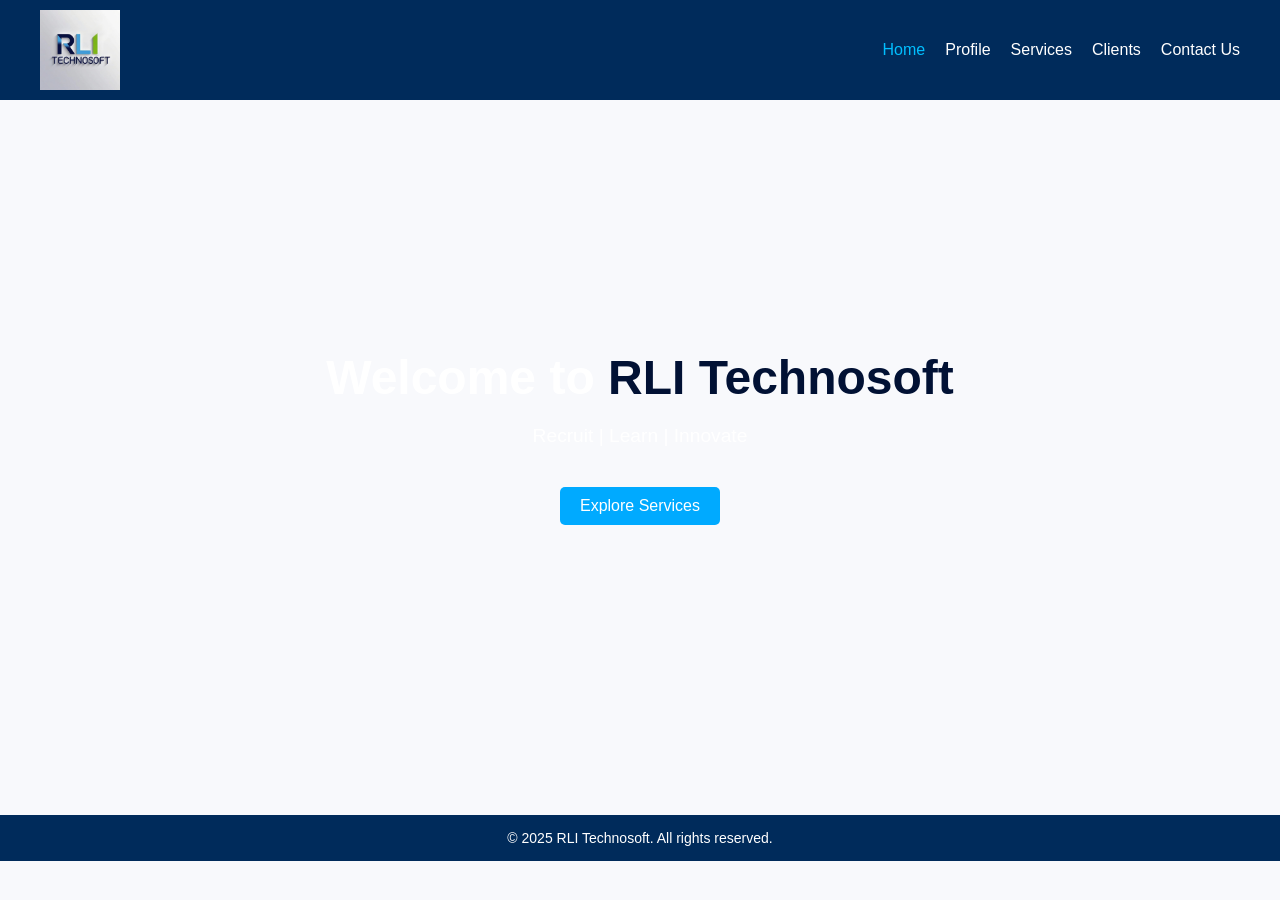
<file: index.html>
<!DOCTYPE html>
<html lang="en">
<head>
  <meta charset="UTF-8">
  <meta name="viewport" content="width=device-width, initial-scale=1.0">
  <title>RLI Technosoft | Home</title>
  <link rel="stylesheet" href="style.css">
  <script src="script.js" defer></script>
</head>
<body>
<header>
  <div class="logo">
    <img src="RLI.jpeg" alt="RLI Technosoft Logo">
  </div>
  <nav>
    <ul>
      <li><a href="index.html" class="active">Home</a></li>
      <li><a href="profile.html">Profile</a></li>
      <li><a href="services.html">Services</a></li>
      <li><a href="clients.html">Clients</a></li>
      <li><a href="contact.html">Contact Us</a></li>
    </ul>
  </nav>
</header>
  <section class="hero">
    <h1>Welcome to <span>RLI Technosoft</span></h1>
    <p>Recruit | Learn | Innovate</p>
    <a href="services.html" class="btn">Explore Services</a>
  </section>

  <footer>
    <p>© 2025 RLI Technosoft. All rights reserved.</p>
  </footer>
</body>
</html>
</file>
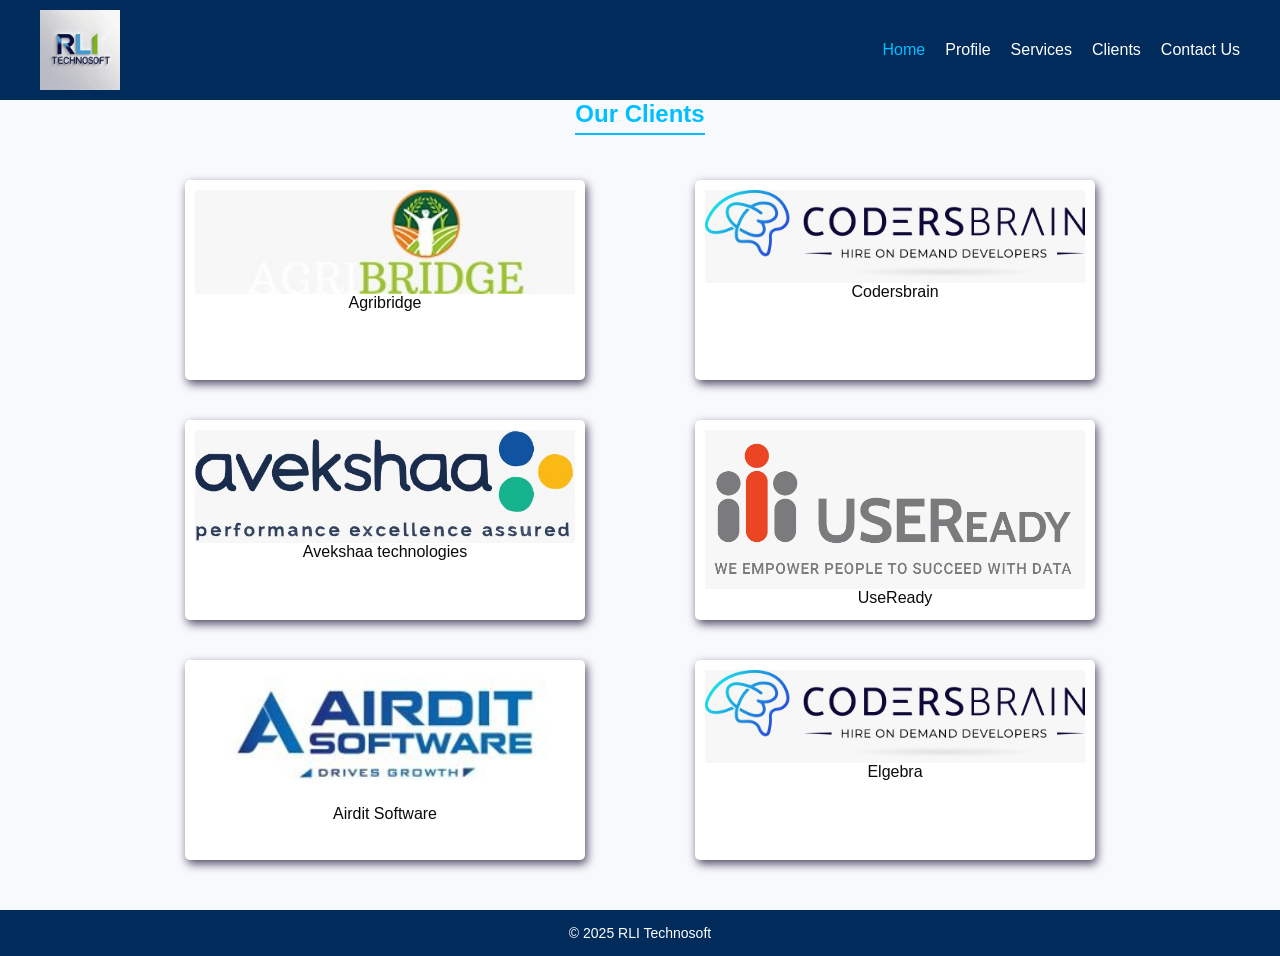
<file: clients.html>
<!DOCTYPE html>
<html lang="en">

<head>
  <meta charset="UTF-8">
  <meta name="viewport" content="width=device-width, initial-scale=1.0">
  <title>RLI Technosoft | Clients</title>
  <link rel="stylesheet" href="style.css">
</head>

<body>
  <header>
    <div class="logo">
      <img src="RLI.jpeg" alt="RLI Technosoft Logo">
    </div>
    <nav>
      <ul>
        <li><a href="index.html" class="active">Home</a></li>
        <li><a href="profile.html">Profile</a></li>
        <li><a href="services.html">Services</a></li>
        <li><a href="clients.html">Clients</a></li>
        <li><a href="contact.html">Contact Us</a></li>
      </ul>
    </nav>
  </header>

  <section class="content">
    <h2>Our Clients</h2>
    <ul class="client-list">
      <li>
        <img src="images/Bridge.jpeg" alt="">
        <span>Agribridge</span>
      </li>
      <li>
        <img src="images/codersBrain.jpeg" alt="">
        <span>Codersbrain</span>
      </li>

      <li>
        <img src="images/avesksha.jpeg" alt="">
        <span>Avekshaa technologies</span>
      </li>

      <li>
        <img src="images/useReady.jpeg" alt="">
        <span>UseReady</span>
      </li>

      <li>
        <img src="images/air.png" alt="">
        <span>Airdit Software</span>
      </li>

      <li>
        <img src="images/codersBrain.jpeg" alt="">
        <span>Elgebra</span>
      </li>
    </ul>
  </section>

  <footer>
    <p>© 2025 RLI Technosoft</p>
  </footer>
</body>

</html>
</file>
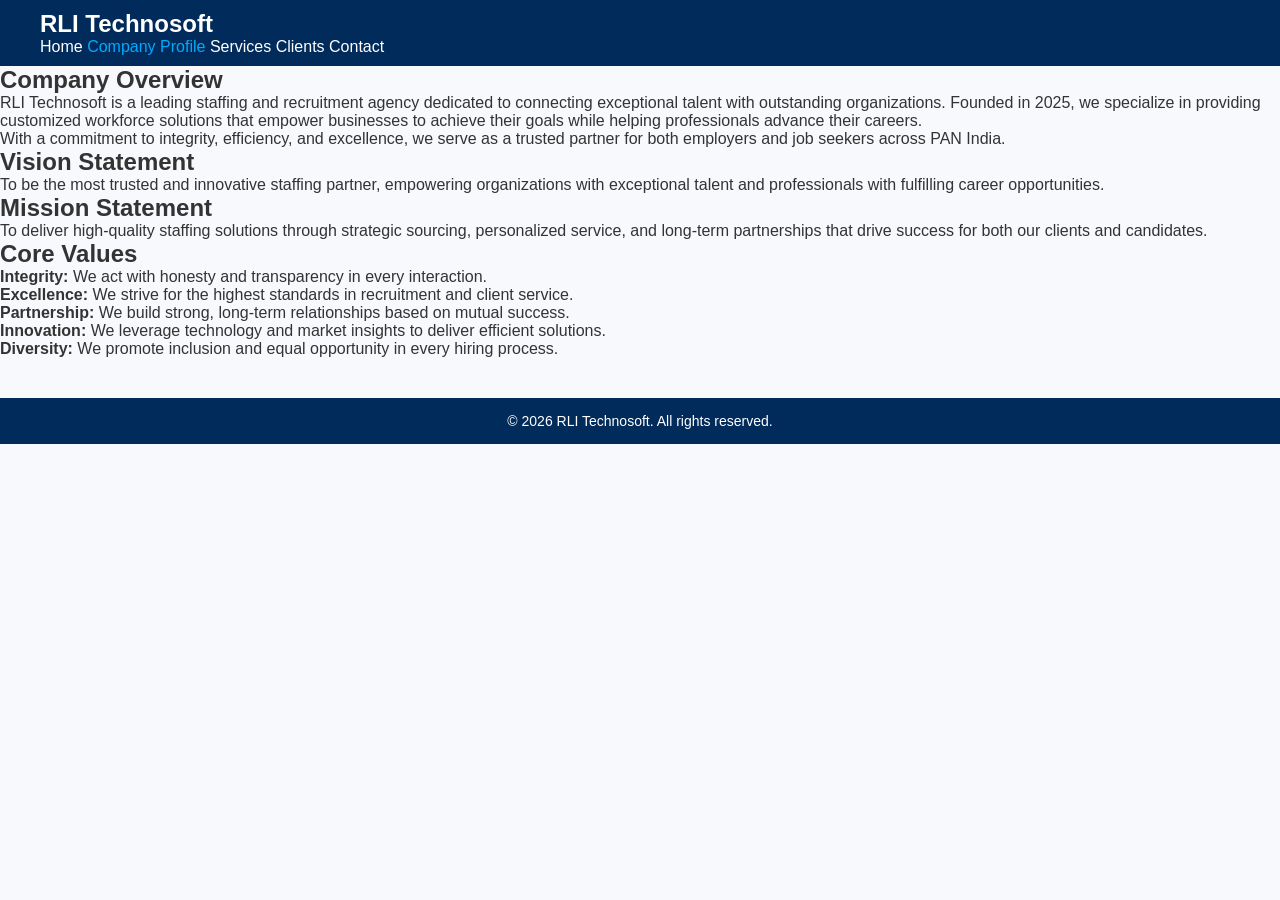
<file: company-profile.html>
<!doctype html>
<html lang="en">
<head>
  <meta charset="utf-8">
  <meta name="viewport" content="width=device-width,initial-scale=1">
  <title>Company Profile - RLI Technosoft</title>
  <link rel="stylesheet" href="style.css">
</head>
<body>
  <header>
    <div class="container nav">
      <div class="logo">RLI Technosoft</div>
      <nav>
        <a href="index.html">Home</a>
        <a href="company-profile.html" class="active">Company Profile</a>
        <a href="services.html">Services</a>
        <a href="clients.html">Clients</a>
        <a href="contact.html">Contact</a>
      </nav>
    </div>
  </header>

  <section class="container">
    <h1>Company Overview</h1>
    <p>RLI Technosoft is a leading staffing and recruitment agency dedicated to connecting exceptional talent with outstanding organizations. Founded in 2025, we specialize in providing customized workforce solutions that empower businesses to achieve their goals while helping professionals advance their careers.</p>

    <p>With a commitment to integrity, efficiency, and excellence, we serve as a trusted partner for both employers and job seekers across PAN India.</p>

    <h2>Vision Statement</h2>
    <p>To be the most trusted and innovative staffing partner, empowering organizations with exceptional talent and professionals with fulfilling career opportunities.</p>

    <h2>Mission Statement</h2>
    <p>To deliver high-quality staffing solutions through strategic sourcing, personalized service, and long-term partnerships that drive success for both our clients and candidates.</p>

    <h2>Core Values</h2>
    <ul>
      <li><strong>Integrity:</strong> We act with honesty and transparency in every interaction.</li>
      <li><strong>Excellence:</strong> We strive for the highest standards in recruitment and client service.</li>
      <li><strong>Partnership:</strong> We build strong, long-term relationships based on mutual success.</li>
      <li><strong>Innovation:</strong> We leverage technology and market insights to deliver efficient solutions.</li>
      <li><strong>Diversity:</strong> We promote inclusion and equal opportunity in every hiring process.</li>
    </ul>
  </section>

  <footer>
    <p>&copy; <span id="year"></span> RLI Technosoft. All rights reserved.</p>
  </footer>

  <script>
    document.getElementById("year").textContent = new Date().getFullYear();
  </script>
</body>
</html>
</file>
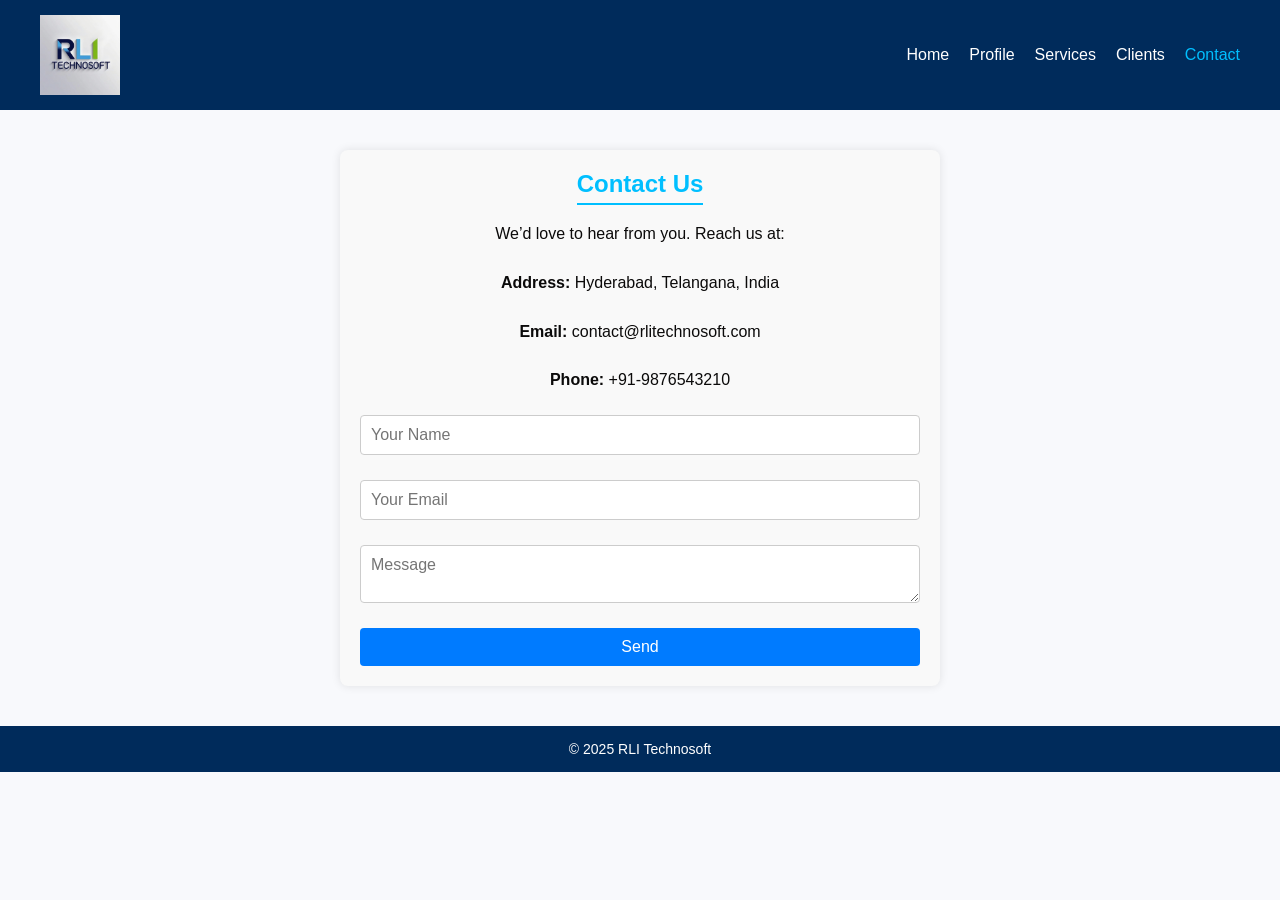
<file: contact.html>
<!DOCTYPE html>
<html lang="en">
<head>
  <meta charset="UTF-8">
  <meta name="viewport" content="width=device-width, initial-scale=1.0">
  <title>RLI Technosoft | Contact</title>
  <link rel="stylesheet" href="style.css">
</head>
<body>
  <header>
    <div class="logo">
      <img src="RLI.jpeg" alt="RLI Technosoft Logo">
    </div>
    <nav>
      <ul>
        <li><a href="index.html">Home</a></li>
        <li><a href="profile.html">Profile</a></li>
        <li><a href="services.html">Services</a></li>
        <li><a href="clients.html">Clients</a></li>
        <li><a href="contact.html" class="active">Contact</a></li>
      </ul>
    </nav>
  </header>

  <section class="content">
    <h2>Contact Us</h2>
    <p>We’d love to hear from you. Reach us at:</p>
    <p><strong>Address:</strong> Hyderabad, Telangana, India</p>
    <p><strong>Email:</strong> contact@rlitechnosoft.com</p>
    <p><strong>Phone:</strong> +91-9876543210</p>

    <!-- FORMSPREE WORKING FORM -->
    <form action="https://formspree.io/f/mvglzbrj" method="POST" class="contact-form">
      <input type="text" name="name" placeholder="Your Name" required>
      <input type="email" name="email" placeholder="Your Email" required>
      <textarea name="message" placeholder="Message" required></textarea>

      <button type="submit">Send</button>
    </form>

  </section>

  <footer>
    <p>© 2025 RLI Technosoft</p>
  </footer>

</body>
</html>

<style>
body { font-family: 'Poppins', sans-serif; color: #333; background: #f8f9fc; }
header {
  background: #002b5b; color: white; padding: 15px 40px;
  display: flex; justify-content: space-between; align-items: center;
}
.logo { font-size: 1.5em; font-weight: bold; }
nav ul { list-style: none; display: flex; gap: 20px; }
nav a { color: white; text-decoration: none; font-weight: 500; }
nav a:hover, .active { color: #00aaff; }

.content {
  max-width: 600px;
  margin: 40px auto;
  padding: 20px;
  background-color: #f9f9f9;
  border-radius: 8px;
  box-shadow: 0 0 10px rgba(0, 0, 0, 0.1);
}

.contact-form {
  display: flex;
  flex-direction: column;
}

.contact-form input,
.contact-form textarea {
  margin-bottom: 15px;
  padding: 10px;
  border: 1px solid #ccc;
  border-radius: 4px;
  font-size: 16px;
}

.contact-form button {
  padding: 10px;
  background-color: #007BFF;
  color: white;
  border: none;
  border-radius: 4px;
  font-size: 16px;
  cursor: pointer;
}

.contact-form button:hover {
  background-color: #0056b3;
  background-image: linear-gradient(45deg, #0056b3, #007BFF);
}
</style>
</file>
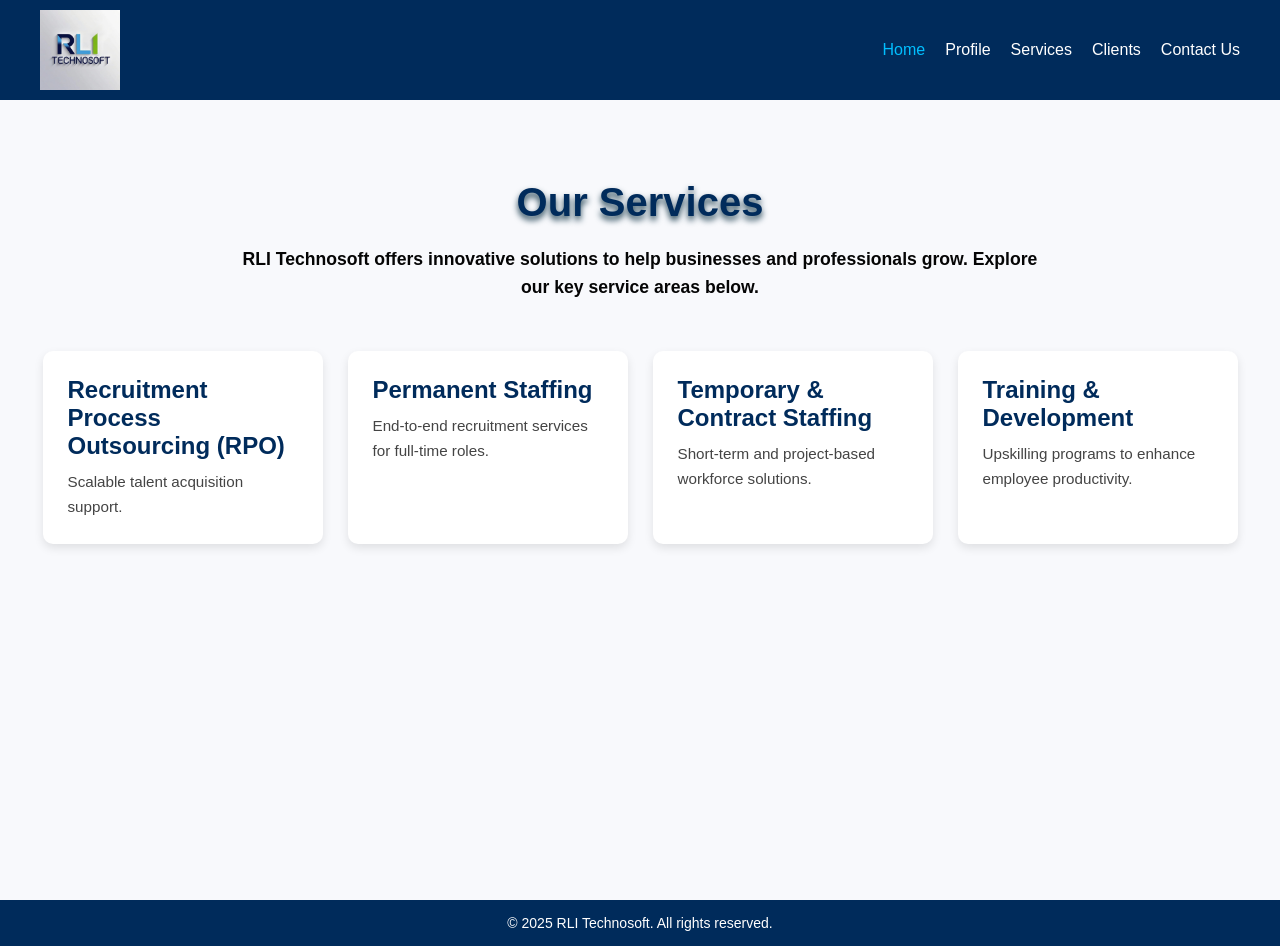
<file: services.html>
<!DOCTYPE html>
<html lang="en">
<head>
  <meta charset="UTF-8">
  <meta name="viewport" content="width=device-width, initial-scale=1.0">
  <title>RLI Technosoft | Services</title>
  <link rel="stylesheet" href="style.css">
</head>
<body>
  <header>
  <div class="logo">
    <img src="RLI.jpeg" alt="RLI Technosoft Logo">
  </div>
  <nav>
    <ul>
      <li><a href="index.html" class="active">Home</a></li>
      <li><a href="profile.html">Profile</a></li>
      <li><a href="services.html">Services</a></li>
      <li><a href="clients.html">Clients</a></li>
      <li><a href="contact.html">Contact Us</a></li>
    </ul>
  </nav>
  </header>

  <main class="services-section">
    <h1>Our Services</h1>
    <p class="intro-text">RLI Technosoft offers innovative solutions to help businesses and professionals grow. Explore our key service areas below.</p>

    <div class="service-cards">
      <div class="service-card">
        <h2>Recruitment Process Outsourcing (RPO)</h2>
        <p>Scalable talent acquisition support.</p>
      </div>

      <div class="service-card">
        <h2>Permanent Staffing</h2>
        <p>End-to-end recruitment services for full-time roles.</p>
      </div>

      <div class="service-card">
        <h2>Temporary & Contract Staffing</h2>
        <p>Short-term and project-based workforce solutions.</p>
      </div>

      <div class="service-card">
        <h2>Training & Development</h2>
        <p>Upskilling programs to enhance employee productivity.</p>
      </div>
    </div>
  </main>

  <footer>
    <p>© 2025 RLI Technosoft. All rights reserved.</p>
  </footer>
</body>
</html>
</file>
<file: style.css>
* {
  margin: 0;
  padding: 0;
  box-sizing: border-box;
}

body {
  font-family: 'Poppins', sans-serif;
  color: #333;
  background: #f8f9fc;
}

header {
  background: #002b5b;
  color: white;
  padding: 15px 40px;
  display: flex;
  justify-content: space-between;
  align-items: center;
}

.logo {
  font-size: 1.5em;
  font-weight: bold;
}

.logo span {
  color: #0859a5;
}

nav ul {
  list-style: none;
  display: flex;
  gap: 20px;
}

nav a {
  color: white;
  text-decoration: none;
  font-weight: 500;
}

nav a:hover,
.active {
  color: #00aaff;
}

.hero {
  background: url('https://images.unsplash.com/photo-1521737604893-d14cc237f11d?auto=format&fit=crop&w=1600&q=80') center/cover;
  color: white;
  text-align: center;
  padding: 250px 100px;
}
.hero h1 {
  font-size: 3em;
}
.hero span {
  color: #011134;
}

.hero p {
  margin: 20px 0;
  font-size: 1.2em;
}

;

.hero-text {
  text-shadow: 4px 4px 10px rgba(10, 3, 44, 0.7);
  color: #1d3971;
}

.btn {
  display: inline-block;
  margin-top: 20px;
  padding: 10px 20px;
  background: #00aaff;
  color: white;
  border-radius: 5px;
  text-decoration: none;
}

.content {
  padding: 60px 20px;
  text-align: center;
  max-width: 900px;
  margin: auto;
}

.cards {
  display: flex;
  flex-wrap: wrap;
  justify-content: center;
  gap: 20px;
}

.card {
  background: white;
  padding: 20px;
  width: 250px;
  border-radius: 8px;
  box-shadow: 0 4px 10px rgba(0, 0, 0, 0.1);
}

.client-list {
  list-style: none;
  margin-top: 20px;
  display: flex;
  flex-direction: row;
  flex-wrap: wrap;
  gap: 20px;
}

.client-list li {
  background: white;
  margin: 10px auto;
  padding: 10px;
  width: 40%;
  border-radius: 5px;
  height: 200px;
  display: flex;
  flex-direction: column;
  background-color: white;
  box-shadow: 2px 4px 10px rgba(10, 3, 44, 0.7);
  padding: 10px;
  cursor: pointer;
  transition-duration: 0.2s;
}

.client-list li:hover {
  transform: translateY(-20px);
}


.contact-form {
  display: flex;
  flex-direction: column;
  gap: 10px;
  margin-top: 20px;
}

.contact-form input,
.contact-form textarea {
  padding: 10px;
  border: 1px solid #ccc;
  border-radius: 5px;
  width: 100%;
}

.contact-form button {
  background: #002b5b;
  color: white;
  padding: 10px;
  border: none;
  border-radius: 5px;
  cursor: pointer;
}

footer {
  background: #002b5b;
  color: white;
  text-align: center;
  padding: 20px;
  margin-top: 40px;
}


.logo img {
  height: 80px;
  width: auto;
  display: block;
}

header {
  background: #002b5b;
  color: white;
  padding: 10px 40px;
  display: flex;
  align-items: center;
  justify-content: space-between;
}

nav ul {
  list-style: none;
  display: flex;
  gap: 20px;
}

nav a {
  color: white;
  text-decoration: none;
  font-weight: 500;
}

nav a:hover,
.active {
  color: #00aaff;
}

nav a:hover,
.active {
  color: #00aaff;
}












/* --- SERVICES PAGE --- */
.services-section {
  text-align: center;
  padding: 80px 40px;
  background: #f8f9fc;
  min-height: calc(100vh - 140px);
  background: url('https://images.unsplash.com/photo-1519389950473-47ba0277781c?auto=format&fit=crop&w=1600&q=80') no-repeat center center/cover;
  position: relative;
  color: white;
}

.services-section h1 {
  color: #002b5b;
  font-size: 2.5em;
  font-weight: bolder;
  text-shadow: #1f4152 0px 4px 6px;
  margin-bottom: 20px;
}

.services-section .intro-text {
  max-width: 800px;
  margin: 0 auto 50px;
  color: #050505;
  font-size: 1.1em;
  font-weight: bolder;
  line-height: 1.6;
}

.service-cards {
  display: flex;
  flex-wrap: wrap;
  justify-content: center;
  gap: 25px;
}

.service-card {
  background: white;
  width: 280px;
  border-radius: 10px;
  padding: 25px;
  box-shadow: 0 4px 10px rgba(0, 0, 0, 0.1);
  transition: transform 0.3s ease, box-shadow 0.3s ease;
  text-align: left;
}

.service-card:hover {
  transform: translateY(-8px);
  box-shadow: 0 8px 20px rgba(0, 0, 0, 0.15);
}

.service-card h2 {
  color: #002b5b;
  margin-bottom: 10px;
}

.service-card p {
  color: #444;
  line-height: 1.6;
  font-size: 0.95em;
}

/* Footer fixed */
footer {
  background: #002b5b;
  color: white;
  text-align: center;
  padding: 15px 0;
  position: fixed;
  bottom: 0;
  width: 100%;
}


* {
  margin: 0;
  padding: 0;
  box-sizing: border-box;
  font-family: 'Poppins', sans-serif;
}



/* ----profile page---- */
/* General reset and styling */
body {
  font-family: 'Poppins', sans-serif;
  color: #333;
  background: #f8f9fc;
}

/* Header section */
header {
  background: #002b5b;
  color: white;
  padding: 10px 40px;
  display: flex;
  align-items: center;
  justify-content: space-between;
}

.logo img {
  height: 80px;
  width: auto;
}

/* Navigation */
nav ul {
  list-style: none;
  display: flex;
  gap: 20px;
}

nav ul li a {
  color: #ffffff;
  text-decoration: none;
  font-weight: 500;
}

nav ul li a:hover,
nav ul li a.active {
  color: #00bfff;
}

/* Content section */
.content {
  max-width: 1000px;
  margin: 0px auto;
  padding: 0px;
  border-radius: 0px;
  color: #0b0a0a;
}

.content h2 {
  color: #00bfff;
  margin-bottom: 15px;
  border-bottom: 2px solid #00bfff;
  display: inline-block;
  padding-bottom: 5px;
}

.content p {
  line-height: 1.8;
  margin-bottom: 20px;
}

/* Footer */
footer {
  text-align: center;
  background: #002b5b;
  padding: 15px;
  color: #fff;
  font-size: 14px;
  position: relative;
  bottom: 0;
  width: 100%;
}
</file>
